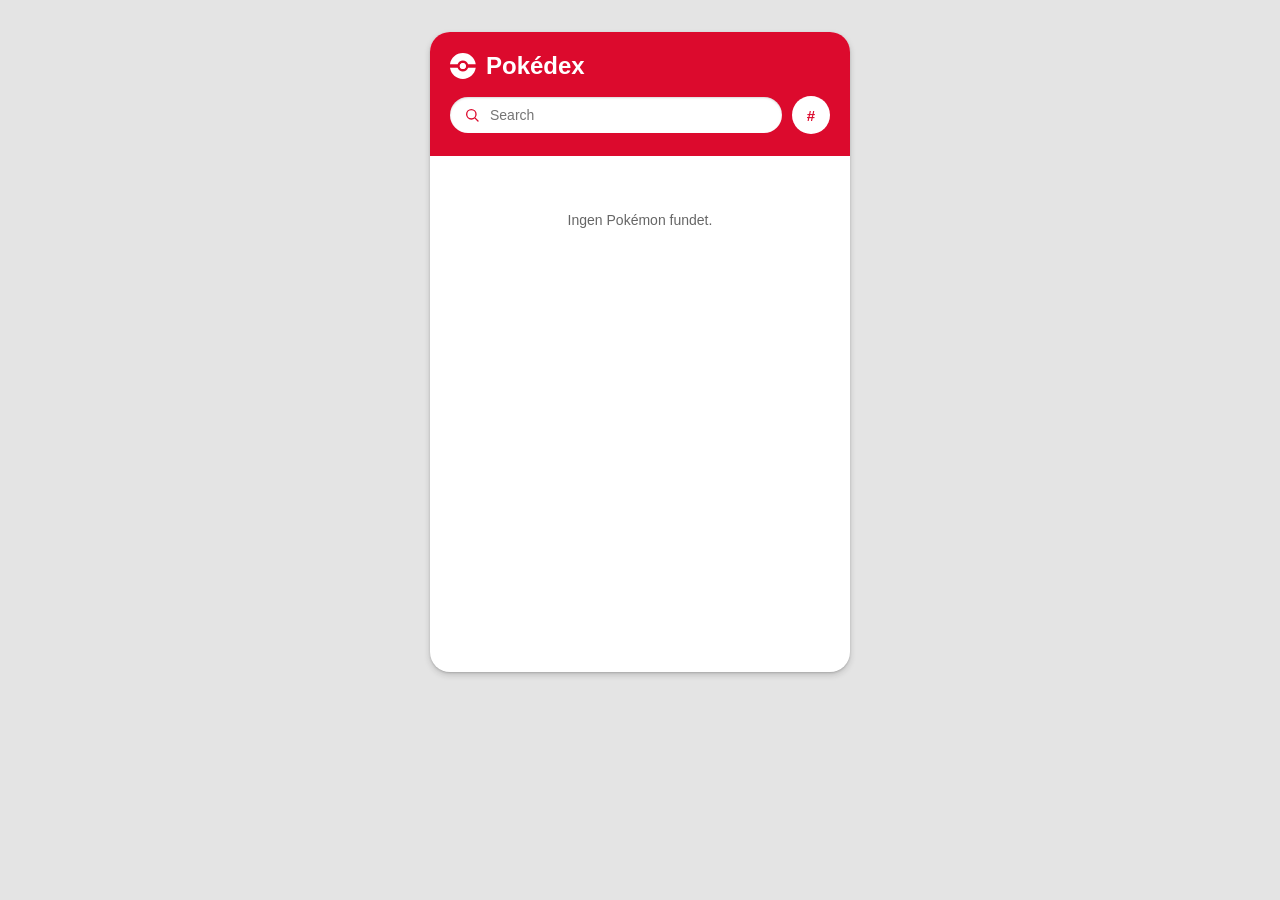
<file: index.html>
<!DOCTYPE html>
<html lang="da">
<head>
    <meta charset="UTF-8">
    <meta name="viewport" content="width=device-width, initial-scale=1.0">
    <title>pokédex</title>
    <link rel="stylesheet" href="css/style.css">
</head>
<body>
    
    <div id="root"></div>

    <script type="module" src="js/index.js"></script>
</body>
</html>
</file>
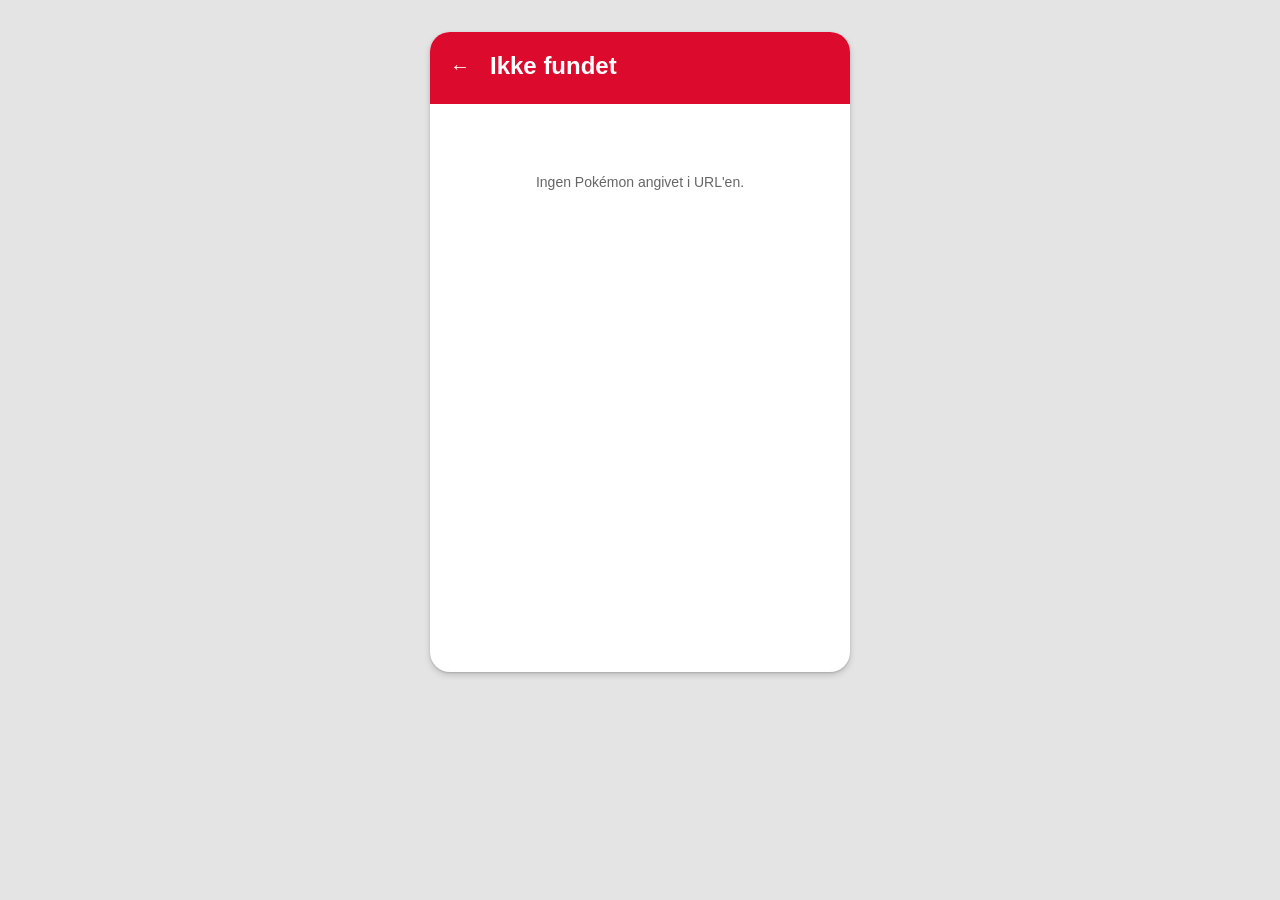
<file: detail.html>
<!DOCTYPE html>
<html lang="da">
<head>
  <meta charset="UTF-8">
  <meta name="viewport" content="width=device-width, initial-scale=1.0">
  <title>Pokémon</title>
  <link rel="stylesheet" href="css/style.css">
</head>

<body>
  <div id="root"></div>

  <script type="module" src="js/detail.js"></script>
</body>
</html>
</file>
<file: css/style.css>
:root {
  /* Identity */
  --red: #DC0A2D;
  --red-dark: #B80924;

  /* Grayscale */
  --gray-dark: #212121;
  --gray-medium: #666666;
  --gray-light: #E0E0E0;
  --gray-bg: #EFEFEF;
  --white: #FFFFFF;

  --ink: var(--gray-dark);
  --muted: var(--gray-medium);
  --card-bg: var(--gray-bg);
  --page-bg: #E4E4E4;
  --radius: 14px;

  /* Pokémon type colors */
  --type-bug: #A7B723;
  --type-dark: #75574C;
  --type-dragon: #7037FF;
  --type-electric: #F9CF30;
  --type-fairy: #E69EAC;
  --type-fighting: #C12239;
  --type-fire: #F57D31;
  --type-flying: #A891EC;
  --type-ghost: #70559B;
  --type-normal: #AAA67F;
  --type-grass: #74CB48;
  --type-ground: #DEC16B;
  --type-ice: #9AD6DF;
  --type-poison: #A43E9E;
  --type-psychic: #FB5584;
  --type-rock: #B69E31;
  --type-steel: #B7B9D0;
  --type-water: #6493EB;

  /* Elevation */
  --shadow-2dp: 0 1px 2px rgba(33, 33, 33, 0.18);
  --shadow-6dp: 0 3px 6px rgba(33, 33, 33, 0.18);
  --shadow-drop: var(--shadow-2dp), var(--shadow-6dp);
  --shadow-inner: inset 0 1px 2px rgba(33, 33, 33, 0.18);
}

/* ---------- Typography scale ---------- */
.type-headline   { font-weight: 700; font-size: 24px; line-height: 32px; }
.type-subtitle-1 { font-weight: 700; font-size: 14px; line-height: 16px; }
.type-subtitle-2 { font-weight: 700; font-size: 12px; line-height: 16px; }
.type-subtitle-3 { font-weight: 700; font-size: 10px; line-height: 16px; }
.type-body-1     { font-weight: 400; font-size: 14px; line-height: 16px; }
.type-body-2     { font-weight: 400; font-size: 12px; line-height: 16px; }
.type-body-3     { font-weight: 400; font-size: 10px; line-height: 16px; }
.type-caption    { font-weight: 400; font-size: 8px;  line-height: 12px; }

* { box-sizing: border-box; }

html, body {
  margin: 0;
  padding: 0;
  background: var(--page-bg);
  font-family: "Segoe UI", Roboto, -apple-system, "Helvetica Neue", Arial, sans-serif;
  color: var(--ink);
}

#root {
  display: flex;
  justify-content: center;
  padding: 32px 16px 64px;
}

/* ---------- Shared card shell ---------- */
.dex {
  width: 100%;
  max-width: 420px;
  background: var(--white);
  border-radius: 20px;
  overflow: hidden;
  box-shadow: var(--shadow-drop);
  min-height: 640px;
  display: flex;
  flex-direction: column;
}

.dex-header {
  background: var(--red);
  color: #fff;
  padding: 18px 20px 22px;
  position: relative;
}

.dex-title {
  display: flex;
  align-items: center;
  gap: 10px;
  font-weight: 700;
  font-size: 24px;
  line-height: 32px;
  margin: 0 0 14px;
}

.pokeball-icon {
  width: 26px;
  height: 26px;
  flex-shrink: 0;
}

/* ---------- Search row ---------- */
.search-row {
  display: flex;
  align-items: center;
  gap: 10px;
}

.search-box {
  flex: 1;
  display: flex;
  align-items: center;
  gap: 8px;
  background: #fff;
  border-radius: 999px;
  padding: 9px 14px;
  box-shadow: var(--shadow-inner);
}

.search-box svg { flex-shrink: 0; color: var(--red); }

.search-box input {
  border: none;
  outline: none;
  flex: 1;
  font-weight: 400;
  font-size: 14px;
  line-height: 16px;
  color: var(--ink);
  min-width: 0;
}

.search-clear {
  border: none;
  background: none;
  color: var(--red);
  cursor: pointer;
  display: flex;
  align-items: center;
  padding: 0;
}

.sort-toggle {
  width: 38px;
  height: 38px;
  min-width: 38px;
  border-radius: 50%;
  border: none;
  background: #fff;
  color: var(--red);
  font-weight: 700;
  font-size: 15px;
  cursor: pointer;
  display: flex;
  align-items: center;
  justify-content: center;
  position: relative;
}

.sort-toggle:hover { background: #ffe9e4; }

/* ---------- Sort popover ---------- */
.sort-popover {
  position: absolute;
  top: 56px;
  right: 16px;
  width: 168px;
  background: var(--red);
  border-radius: 16px;
  padding: 14px 14px 16px;
  box-shadow: 0 14px 30px rgba(0, 0, 0, 0.28);
  z-index: 20;
}

.sort-popover.hidden { display: none; }

.sort-popover-title {
  margin: 2px 0 10px;
  font-weight: 700;
  font-size: 14px;
  line-height: 16px;
  color: #fff;
}

.sort-popover-panel {
  background: #fff;
  border-radius: 12px;
  padding: 14px 16px;
  display: flex;
  flex-direction: column;
  gap: 14px;
  box-shadow: 0 4px 10px rgba(0, 0, 0, 0.08);
}

.sort-option {
  display: flex;
  align-items: center;
  gap: 10px;
  font-weight: 400;
  font-size: 14px;
  line-height: 16px;
  color: var(--ink);
  cursor: pointer;
}

.radio-outer {
  position: relative;
  width: 20px;
  height: 20px;
  min-width: 20px;
  border-radius: 50%;
  border: 2px solid var(--red);
  display: flex;
  align-items: center;
  justify-content: center;
}

.radio-outer input {
  position: absolute;
  inset: 0;
  width: 100%;
  height: 100%;
  margin: 0;
  opacity: 0;
  cursor: pointer;
}

.radio-dot {
  width: 10px;
  height: 10px;
  border-radius: 50%;
  background: var(--red);
  opacity: 0;
  pointer-events: none;
}

.radio-outer input:checked + .radio-dot {
  opacity: 1;
}

/* ---------- List body ---------- */
.dex-body {
  flex: 1;
  padding: 16px;
}

.pokemon-grid {
  display: grid;
  grid-template-columns: repeat(3, 1fr);
  gap: 12px;
}

.pokemon-card {
  display: block;
  text-decoration: none;
  color: inherit;
  background: var(--card-bg);
  border-radius: 12px;
  padding: 10px 8px 12px;
  text-align: center;
  transition: transform 0.12s ease, box-shadow 0.12s ease;
}

.pokemon-card:hover {
  transform: translateY(-2px);
  box-shadow: 0 8px 16px rgba(0, 0, 0, 0.12);
}

.pokemon-number {
  font-weight: 700;
  font-size: 10px;
  line-height: 16px;
  color: var(--muted);
}

.pokemon-card img {
  width: 100%;
  max-width: 68px;
  height: 68px;
  object-fit: contain;
  display: block;
  margin: 2px auto 4px;
  background: transparent;
}

.pokemon-name {
  font-weight: 700;
  font-size: 12px;
  line-height: 16px;
}

.empty-state, .loading-state, .error-state {
  grid-column: 1 / -1;
  text-align: center;
  color: var(--muted);
  padding: 40px 10px;
  font-size: 14px;
}

.sentinel { height: 1px; grid-column: 1 / -1; }


/* ---------- Detail view ---------- */
.detail-header {
  display: flex;
  align-items: center;
  justify-content: space-between;
  gap: 10px;
}

.back-link {
  color: #fff;
  text-decoration: none;
  display: flex;
  align-items: center;
  font-size: 20px;
}

.detail-title {
  flex: 1;
  font-weight: 700;
  font-size: 24px;
  line-height: 32px;
  margin: 0 10px;
}

.detail-id {
  font-weight: 700;
  font-size: 14px;
  line-height: 16px;
  opacity: 0.9;
}

.detail-hero {
  padding: 10px 20px 20px;
  position: relative;
}

.detail-nav {
  position: absolute;
  top: 50%;
  transform: translateY(-50%);
  color: #fff;
  text-decoration: none;
  font-size: 26px;
  opacity: 0.9;
}

.detail-nav.prev { left: 6px; }
.detail-nav.next { right: 6px; }
.detail-nav.disabled { opacity: 0.25; pointer-events: none; }

.detail-hero img {
  display: block;
  margin: 0 auto;
  width: 150px;
  height: 150px;
  object-fit: contain;
}

.detail-body {
  flex: 1;
  background: #fff;
  border-radius: 20px 20px 0 0;
  margin-top: -14px;
  padding: 18px 20px 28px;
  border: 3px solid var(--body-accent, transparent);
  border-top: none;
}

.type-badges {
  display: flex;
  justify-content: center;
  gap: 8px;
  margin-bottom: 14px;
}

.type-badge {
  color: #fff;
  font-weight: 700;
  font-size: 10px;
  line-height: 16px;
  padding: 4px 14px;
  border-radius: 999px;
  text-transform: capitalize;
}

.section-title {
  text-align: center;
  font-weight: 700;
  font-size: 14px;
  line-height: 16px;
  margin: 4px 0 14px;
}

.about-grid {
  display: flex;
  justify-content: space-around;
  text-align: center;
  margin-bottom: 16px;
}

.about-grid .about-item {
  font-weight: 400;
  font-size: 14px;
  line-height: 16px;
}

.about-item .value {
  font-weight: 400;
  font-size: 14px;
  line-height: 16px;
  display: block;
}

.about-item .label {
  color: var(--muted);
  font-weight: 400;
  font-size: 8px;
  line-height: 12px;
}

.flavor-text {
  text-align: center;
  font-weight: 400;
  font-size: 12px;
  line-height: 16px;
  color: var(--ink);
  margin-bottom: 18px;
}

.stat-row {
  display: grid;
  grid-template-columns: 44px 36px 1fr;
  align-items: center;
  gap: 10px;
  font-weight: 400;
  font-size: 10px;
  line-height: 16px;
  margin-bottom: 6px;
}

.stat-row .stat-name {
  font-weight: 700;
  font-size: 10px;
  line-height: 16px;
  text-transform: uppercase;
}

.stat-bar-track {
  background: var(--gray-light);
  border-radius: 4px;
  height: 6px;
  overflow: hidden;
  box-shadow: var(--shadow-inner);
}

.stat-bar-fill {
  display: block;
  height: 100%;
  border-radius: 4px;
}
</file>
